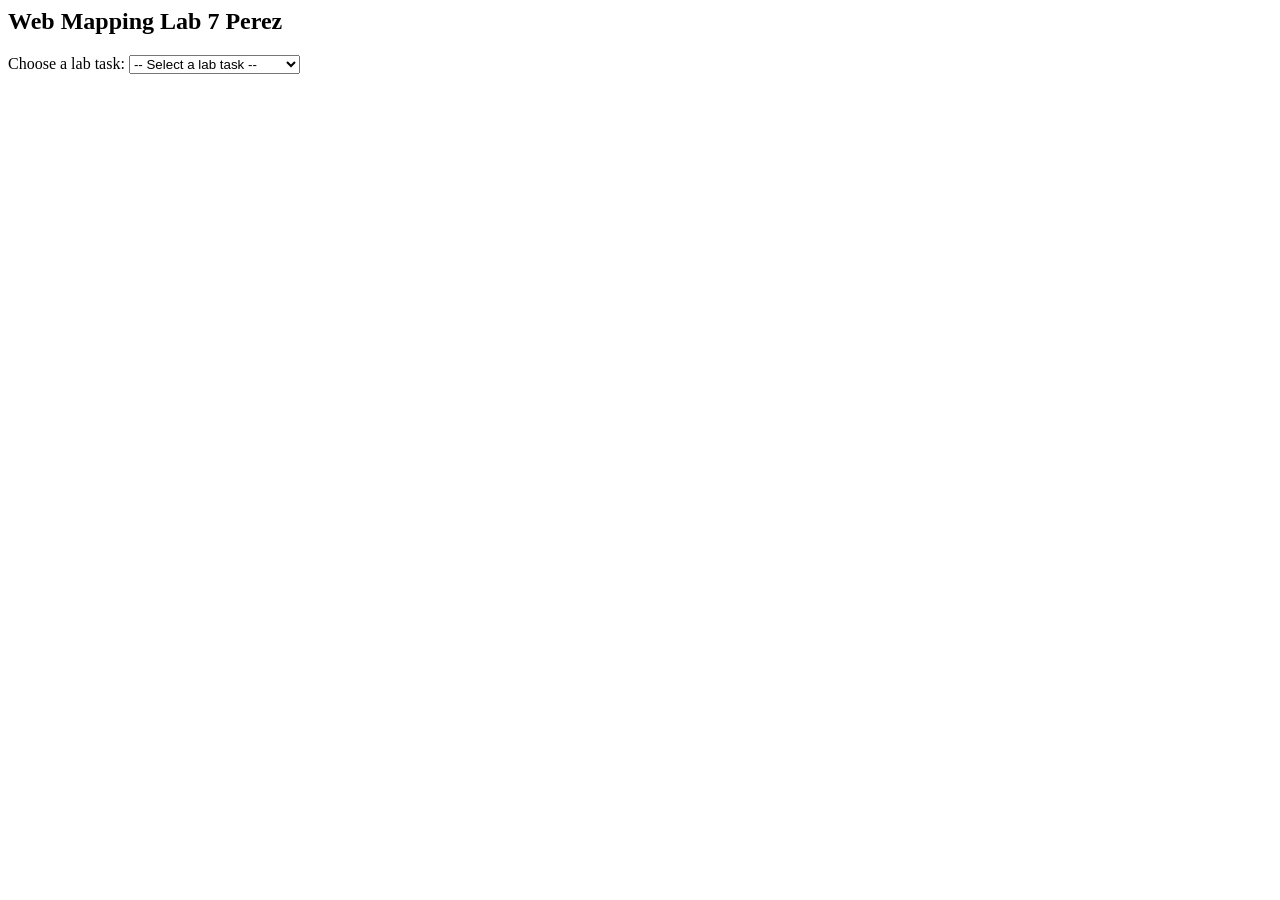
<file: lab7_homework.html>
<html>
<head>
<h2>Web Mapping Lab 7 Perez</h2>

<label for="labMenu">Choose a lab task:</label>

<select id="labMenu" onchange="openLabPage(this.value)">
  <option value="">-- Select a lab task --</option>
  <option value="simple_mapping.html">Task 1: Simple Mapping</option>
  <option value="tile_layer.html">Task 2: Tile Layers</option>
  <option value="dynamic_layers.html">Task 2: Dynamic Layers</option>
  <option value="on_event.html">Task 3: View on Event</option>
  <option value="basemap_gallery.html">Task 4: Basemap Gallery</option>
  <option value="query_task.html">Task 5: Query Task</option>
</select>

<script>
  function openLabPage(page) {
    if (page !== "") {
      window.open(page, "_blank");
    }
  }
</script>
</file>
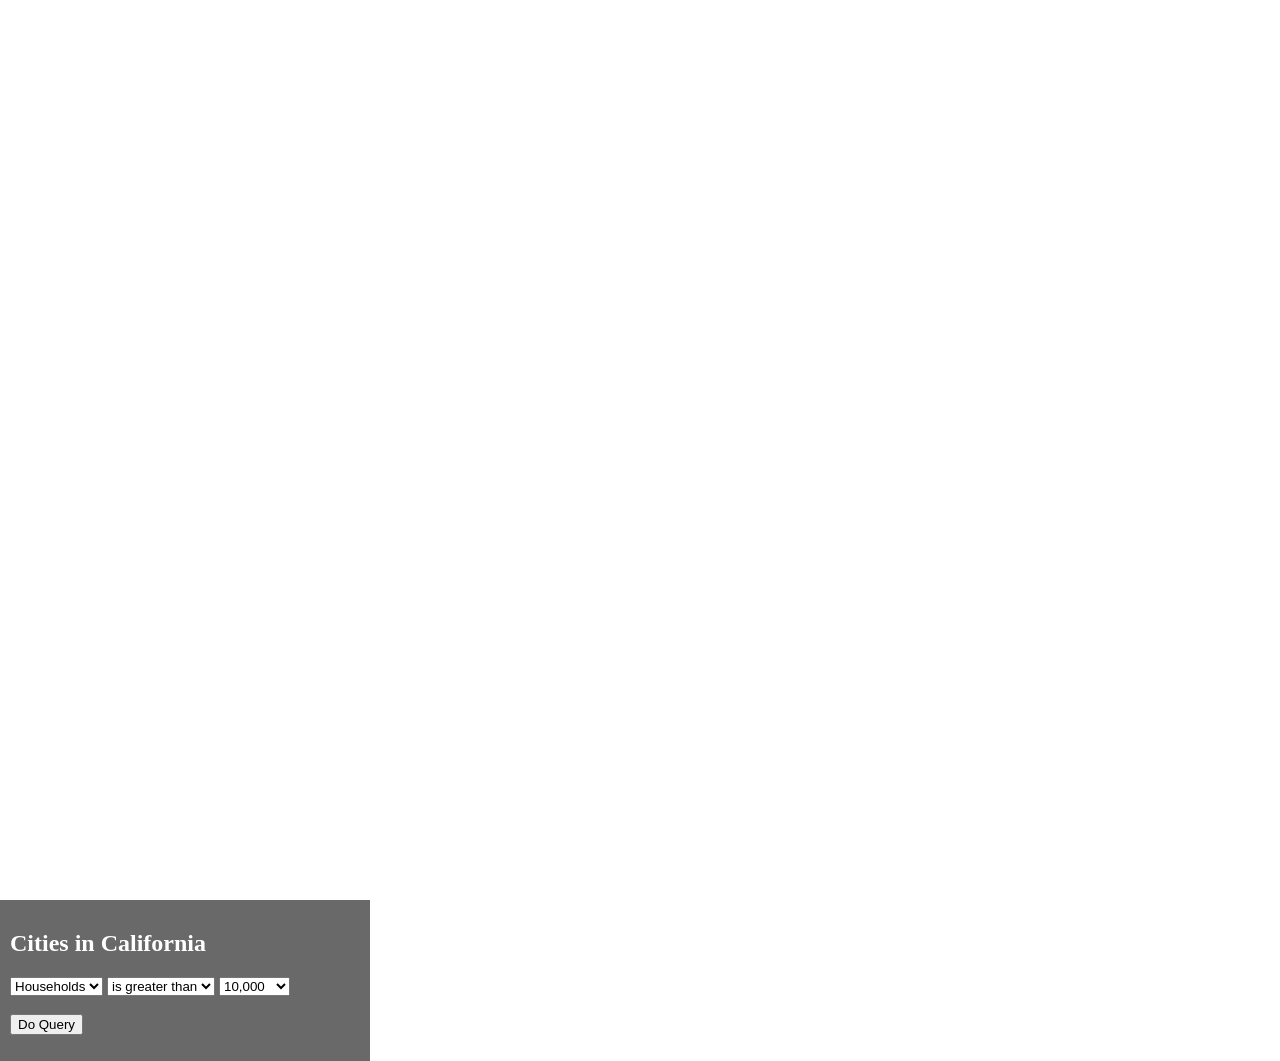
<file: query_task.html>
<!DOCTYPE html>
<html>
<head>
  <meta charset="utf-8" />
  <meta name="viewport" content = "initial-scale=1, maximum-scale=1, user-scalable=no"/>
  <title> Query Task </title>
  <link rel = "stylesheet" href = "https://js.arcgis.com/4.21/esri/themes/light/main.css"/>
  <script src = "https://js.arcgis.com/4.21/"> </script>
  <style>
    html, body, #viewDiv {
      padding: 0;
      margin: 0;
      height: 100%;
      width: 100%;
    }
    html, body, #viewDiv {
      padding: 0;
      margin: 0;
      height: 100%;
      width: 100%;
    }

    #optionsDiv {
      background-color: dimgray;
      color: white;
      padding: 10px;
      width: 350px;
      max-width: calc(100% - 40px);
    }

    .esri-popup .esri-popup-header .esri-title {
      font-size: 18px;
      font-weight: bolder;
    }

    .esri-popup .esri-popup-body .esri-popup-content {
      font-size: 14px;
    }
  </style>
    <script>
      require(["esri/Map", "esri/views/MapView", "esri/layers/TileLayer", "esri/layers/MapImageLayer", "esri/widgets/BasemapGallery", "esri/layers/GraphicsLayer", "esri/tasks/QueryTask", "esri/tasks/support/Query", "dojo/_base/array", "dojo/dom", "dojo/on", "dojo/domReady!"], function
  (Map, MapView, TileLayer, MapImageLayer, BasemapGallery, GraphicsLayer, QueryTask, Query, arrayUtils, dom, on) {
      var CitiesRenderer = {
        type: "simple",
        symbol: {
          type: "simple-marker",
          size: 3,
          color: "red",
          style: "circle",
          outline:{
            width: 1,
            color: "red"
          }
        },
        label: "Cities"
      };

      var CitiesLayer = new MapImageLayer({
        url:"https://sampleserver6.arcgisonline.com/arcgis/rest/services/USA/MapServer",
        sublayers: [{
          id: 0,
          renderer: CitiesRenderer,
          opacity: 0.4
        }]
      });

      var TransportationLayer = new TileLayer({
        url: "https://services.arcgisonline.com/ArcGIS/rest/services/Reference/World_Transportation/MapServer"
      });

      var map = new Map({
        basemap: "oceans",
        layers: [TransportationLayer, CitiesLayer]
      });

      var view = new MapView({
        container: "viewDiv",
        map: map,
        zoom: 10,
        center: [-118.2095, 34.0866]
      });

      var basemapGallery = new BasemapGallery({
        view: view
      });
      view.ui.add(basemapGallery, {position: "top-right"});

      view.when(function(){
        view.ui.add("optionsDiv", "bottom-right");
        on(dom.byId("doBtn"), "click", doQuery);
      });
      var attributeName = dom.byId("attSelect");
      var expressionSign = dom.byId("signSelect");
    var value = dom.byId("valSelect");
    function doQuery(){
      resultsLayer.removeAll();
      params.where = attributeName.value + expressionSign.value + value.value;
      qTask.execute(params).then(getResults).catch(promiseRejected);
    }
    function getResults(response){
      var popResults = arrayUtils.map(
        response.features,
        function(feature){
          feature.popupTemplate = popupTemplate;
          return feature;
        }
      );
      resultsLayer.addMany(popResults);
      view.goTo(popResults).then(function(){
        view.popup.open({
          features: popResults,
          featureMenuOpen: true,
          updateLocationEnabled: true
        });
      });
      dom.byId("printResults").innerHTML = popResults.length + " results found!";
    };
    function promiseRejected(error){
      console.error("Promise rejected: ", error.message," Parameter values: ", attributeName.value,
      expressionSign.value, value.value);
    }
    var popUrl = "https://services.arcgis.com/V6ZHFr6zdgNZuVG0/ArcGIS/rest/services/CaliforniaCities/FeatureServer/0";
    var popupTemplate = {
      title: "{City}",
      fieldInfos:[
        {
          fieldName: "Population",
          label: "Population",
          format: {
            places: 0,
            digitSeperator: true
          }
        },
        {
          fieldName: "Household",
          label: "Household",
          format: {
            places: 0,
            digitSeperator: true
          }
        }
      ],
      content: "<b>Population:</b> {Population}<br><b>Households:</b> {Household}<br><b>Latitude:</b> {Latitude}<br><b>Longitude:</b> {Longitude}"
    };
    var resultsLayer = new GraphicsLayer();
    map.add(resultsLayer);
    var qTask = new QueryTask({ url: popUrl });
    var params = new Query({ returnGeometry: true, outFields: ["*"] });
  });
  </script>
</head>
<body>
  <div id="viewDiv"></div>
  <div class="esri-widget" id="optionsDiv">
  <h2>Cities in California</h2>
  <select class="esri-widget" id="attSelect">
  <option value="Population">Population</option>
  <option value="Household" selected>Households</option>
  </select>
  <select class="esri-widget" id="signSelect">
  <option value="&gt;">is greater than</option>
  <option value="&lt;">is less than</option>
  </select>
  <select class="esri-widget" id="valSelect">
  <option value="10000">10,000</option>
  <option value="50000">50,000</option>
  <option value="100000">100,000</option>
  <option value="150000">150,000</option>
  <option value="200000">200,000</option>
  </select>
  <br>
  <br>
  <button class="esri-widget" id="doBtn">Do Query</button>
  <br>
  <p><span id="printResults"></span></p>
  </div>
</body>
</html>
</file>
